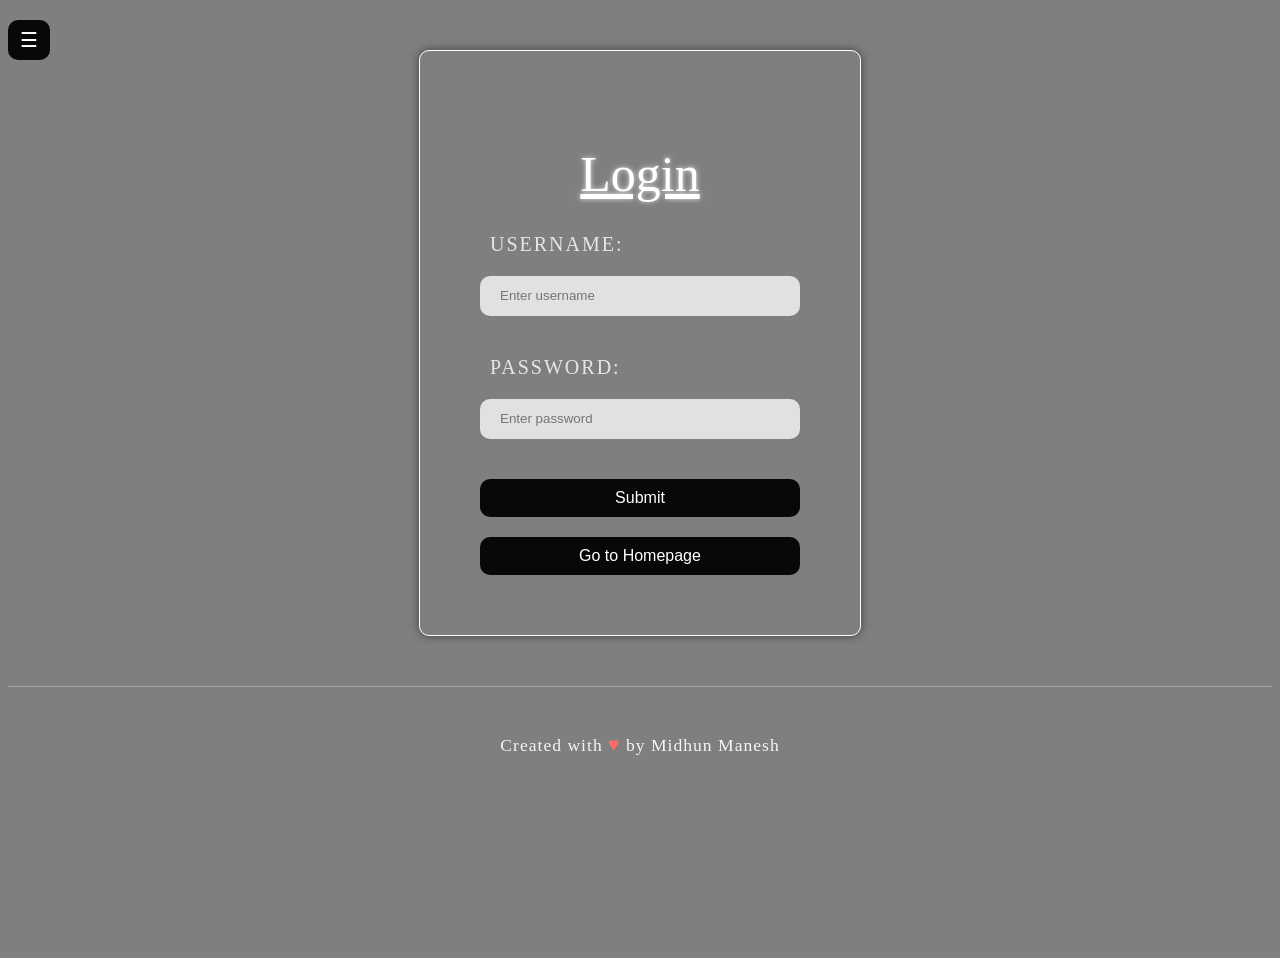
<file: index.html>
<!DOCTYPE html>
<html lang="en">
<head>
    <meta charset="UTF-8">
    <meta name="viewport" content="width=device-width, initial-scale=1.0">
    <title>Login Page</title>
    <link rel="stylesheet" href="style.css">
</head>
<body>
    <script>
        function validateForm() {
            var username = document.getElementById("username").value;
            var password = document.getElementById("password").value;
            let valid = true;

            if (username === "") {
                alert("Username must be filled out");
                valid = false;
            }

            if (!/^(?=.*[A-Z])(?=.*\d).{6,}$/.test(password)) {
                alert("Password must be at least 6 characters long and contain at least one uppercase letter and one number");
                valid = false;
            }

            return valid;
        }
    </script>
    <div class="navbar">
        <button onclick="document.getElementById('menu').hidden ^= 1">☰</button>
        <ul id="menu" hidden>
            <li><a href="html/home.html">Home</a></li>
            <li><a href="html/about.html">About</a></li>
            <li><a href="html/contact.html">Contact</a></li>
        </ul>
    </div>
    <div class="login">
        <form action="html/home.html" onsubmit="return validateForm()">
            <h1>Login</h1>
             <label>Username:</label>
            <input type="text" id="username" placeholder="Enter username">
            <label>Password:</label>
            <input type="password" id="password" placeholder="Enter password">
            <button type="submit">Submit</button>
            <button type="button" onclick="window.location.href='html/home.html'">Go to Homepage</button>

        </form>        
    </div>
    <footer class="about-footer">
            <p>Created with <span class="heart">♥</span> by Midhun Manesh</p>
        </footer>
</body>
</html>
</file>
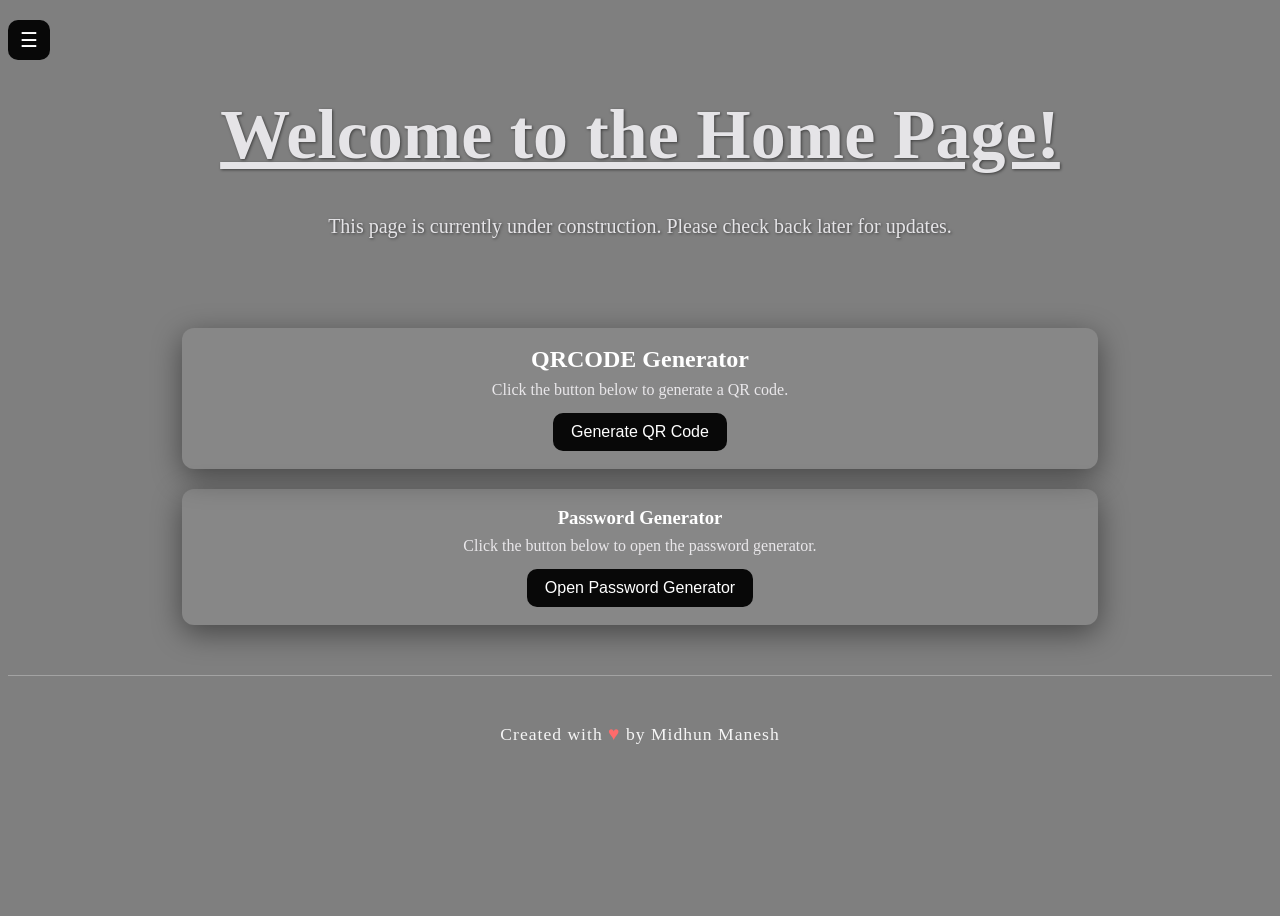
<file: home.html>
<!DOCTYPE html>
<html lang="en">
<head>
    <meta charset="UTF-8">
    <meta name="viewport" content="width=device-width, initial-scale=1.0">
    <title>HomePage</title>
    <link rel="stylesheet" href="home.css">
</head>
<body>
    <script>
       alert("Homepage Under Construction!.");
    </script>
    <div class="navbar">
        <button onclick="document.getElementById('menu').hidden ^= 1">☰</button>
        <ul id="menu" hidden>
            <li><a href="index.html">Login</a></li>
            <li><a href="about.html">About</a></li>
            <li><a href="contact.html">Contact</a></li>
        </ul>
    </div>
    <div class="home-content">
        <h1>Welcome to the Home Page!</h1>
        <p>This page is currently under construction. Please check back later for updates.</p>
    </div>
    <div class="qr-code">
        <h2>QRCODE Generator</h2>
        <p>Click the button below to generate a QR code.</p>
        <button type="button" onclick="window.location.href='qrcode.html'">Generate QR Code</button>
    </div>
    <div class="password-generator">
        <h3>Password Generator</h3>
        <p>Click the button below to open the password generator.</p>
        <button type="button" onclick="window.location.href='password.html'">Open Password Generator</button>
    </div>
    <footer class="about-footer">
            <p>Created with <span class="heart">♥</span> by Midhun Manesh</p>
        </footer>
</body>
</html>
</file>
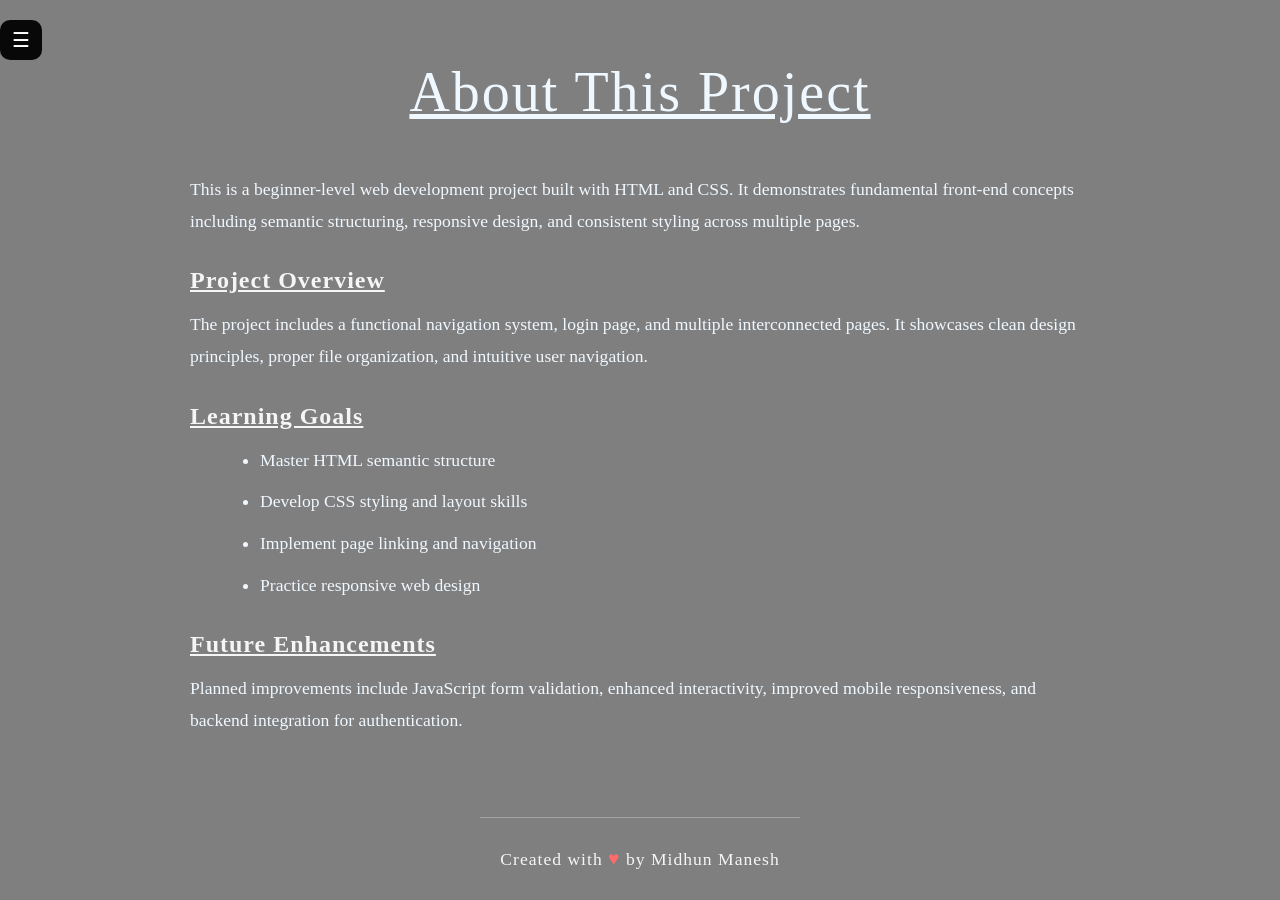
<file: html/about.html>
<!DOCTYPE html>
<html lang="en">
<head>
    <meta charset="UTF-8">
    <meta name="viewport" content="width=device-width, initial-scale=1.0">
    <title>About-Web Project</title>
    <link rel="stylesheet" href="../css/about.css">
</head>
<body>
    <div class="navbar">
        <button onclick="document.getElementById('menu').hidden ^= 1">☰</button>
        <ul id="menu" hidden>
            <li><a href="../index.html">Login</a></li>
            <li><a href="home.html">Home</a></li>
            <li><a href="contact.html">Contact</a></li>
        </ul>
    </div>
    <section class="about-container">
        <div class="about-content">
            <h1>About This Project</h1>
            
            <div class="about-text">
                <p>
                    This is a beginner-level web development project built with HTML and CSS. It demonstrates fundamental front-end concepts including semantic structuring, responsive design, and consistent styling across multiple pages.
                </p>

                <h2>Project Overview</h2>
                <p>
                    The project includes a functional navigation system, login page, and multiple interconnected pages. It showcases clean design principles, proper file organization, and intuitive user navigation.
                </p>

                <h2>Learning Goals</h2>
                <ul>
                    <li>Master HTML semantic structure</li>
                    <li>Develop CSS styling and layout skills</li>
                    <li>Implement page linking and navigation</li>
                    <li>Practice responsive web design</li>
                </ul>

                <h2>Future Enhancements</h2>
                <p>
                    Planned improvements include JavaScript form validation, enhanced interactivity, improved mobile responsiveness, and backend integration for authentication.
                </p>
            </div>
        </div>

        <footer class="about-footer">
            <p>Created with <span class="heart">♥</span> by Midhun Manesh</p>
        </footer>
    </section>
</body>
</html>
</file>
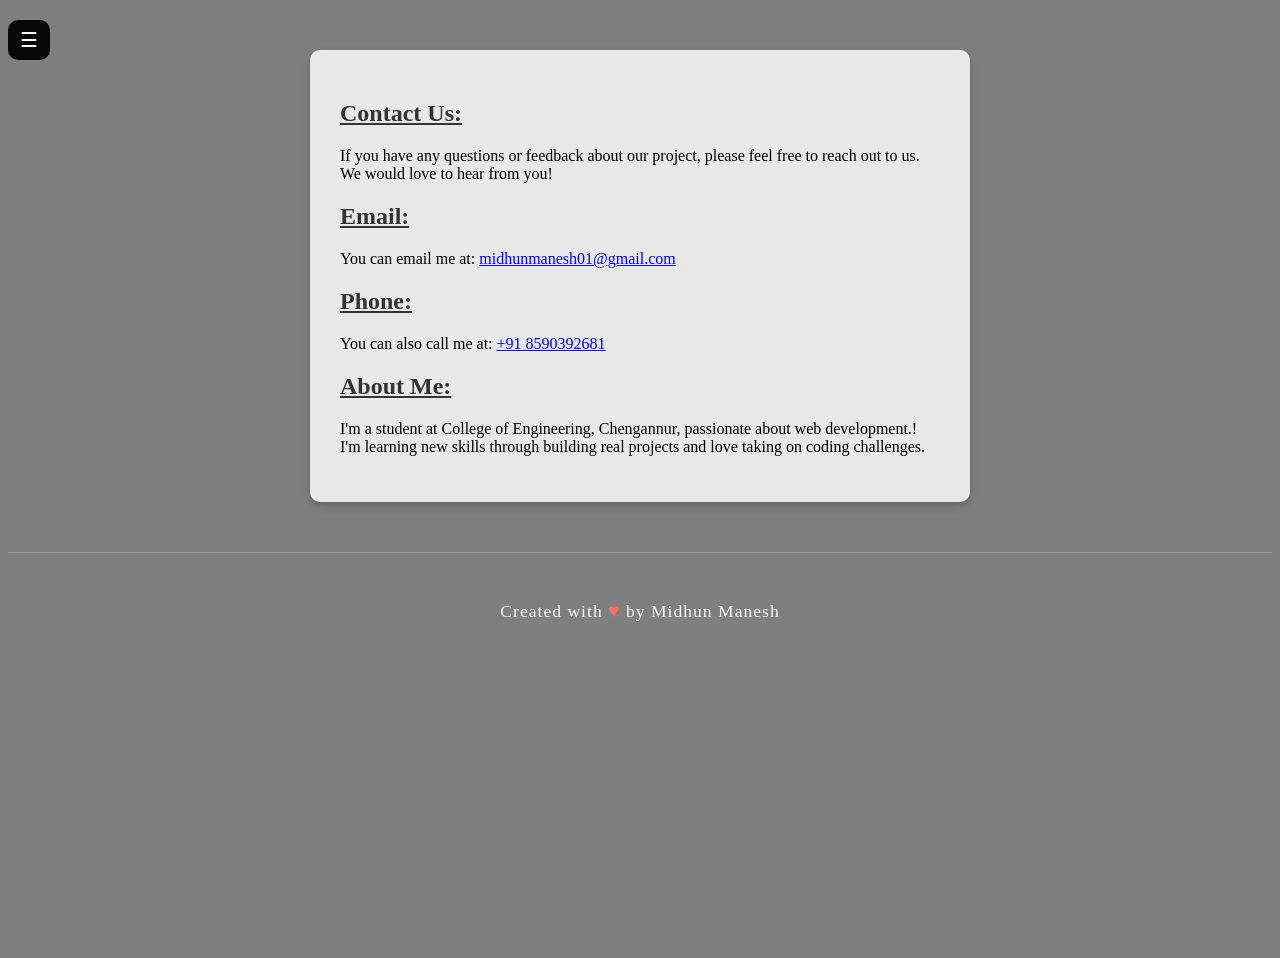
<file: html/contact.html>
<!DOCTYPE html>
<html lang="en">
<head>
    <meta charset="UTF-8">
    <meta name="viewport" content="width=device-width, initial-scale=1.0">
    <title>Contact - Web Project</title>
    <link rel="stylesheet" href="../css/contact.css">
</head>
<body>
    <div class="navbar">
        <button onclick="document.getElementById('menu').hidden ^= 1">☰</button>
        <ul id="menu" hidden>
            <li><a href="../index.html">Login</a></li>
            <li><a href="home.html">Home</a></li>
            <li><a href="about.html">About</a></li>
        </ul>
    </div>

    <section class="contact-container">
        <h1>Contact Us:</h1>
        <p>If you have any questions or feedback about our project, please feel free to reach out to us. We would love to hear from you!</p>

        <div class="contact-info">
            <h2>Email:</h2>
            <p>You can email me at: <a href="mailto:midhunmanesh01@gmail.com">midhunmanesh01@gmail.com</a></p>
            <h2>Phone:</h2> 
            <p>You can also call me at: <a href="tel:+918590392681">+91 8590392681</a></p> 
            <h2>About Me:</h2> 
            <p>I'm a student at College of Engineering, Chengannur, passionate about web development.! I'm learning new skills through building real projects and love taking on coding challenges.
        </div> 
    </section>
           
        <footer class="about-footer">
            <p>Created with <span class="heart">♥</span> by Midhun Manesh</p>
        </footer>
</body>
</html>
</file>
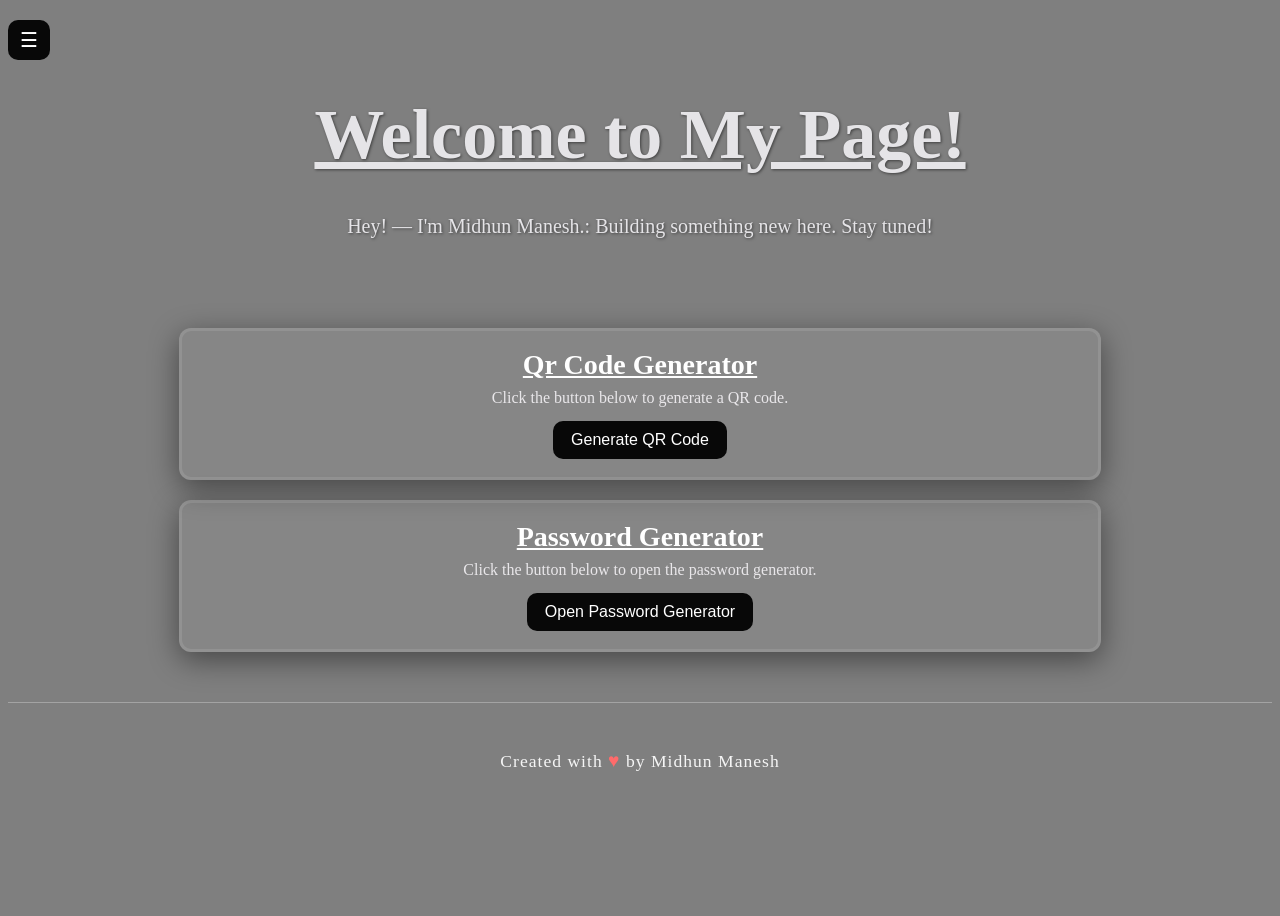
<file: html/home.html>
<!DOCTYPE html>
<html lang="en">
<head>
    <meta charset="UTF-8">
    <meta name="viewport" content="width=device-width, initial-scale=1.0">
    <title>HomePage</title>
    <link rel="stylesheet" href="../css/home.css">
</head>
<body>
    <div class="navbar">
        <button onclick="document.getElementById('menu').hidden ^= 1">☰</button>
        <ul id="menu" hidden>
            <li><a href="../index.html">Login</a></li>
            <li><a href="about.html">About</a></li>
            <li><a href="contact.html">Contact</a></li>
        </ul>
    </div>
    <div class="home-content">
        <h1>Welcome to My Page!</h1>
        <p>Hey! — I'm Midhun Manesh.: Building something new here. Stay tuned!</p>
    </div>
    <div class="qr-code">
        <h2> Qr Code Generator</h2>
        <p>Click the button below to generate a QR code.</p>
        <button type="button" onclick="window.location.href='qrcode.html'">Generate QR Code</button>
    </div>
    <div class="password-generator">
        <h3>Password Generator</h3>
        <p>Click the button below to open the password generator.</p>
        <button type="button" onclick="window.location.href='password.html'">Open Password Generator</button>
    </div>
    <footer class="about-footer">
            <p>Created with <span class="heart">♥</span> by Midhun Manesh</p>
        </footer>
</body>
</html>
</file>
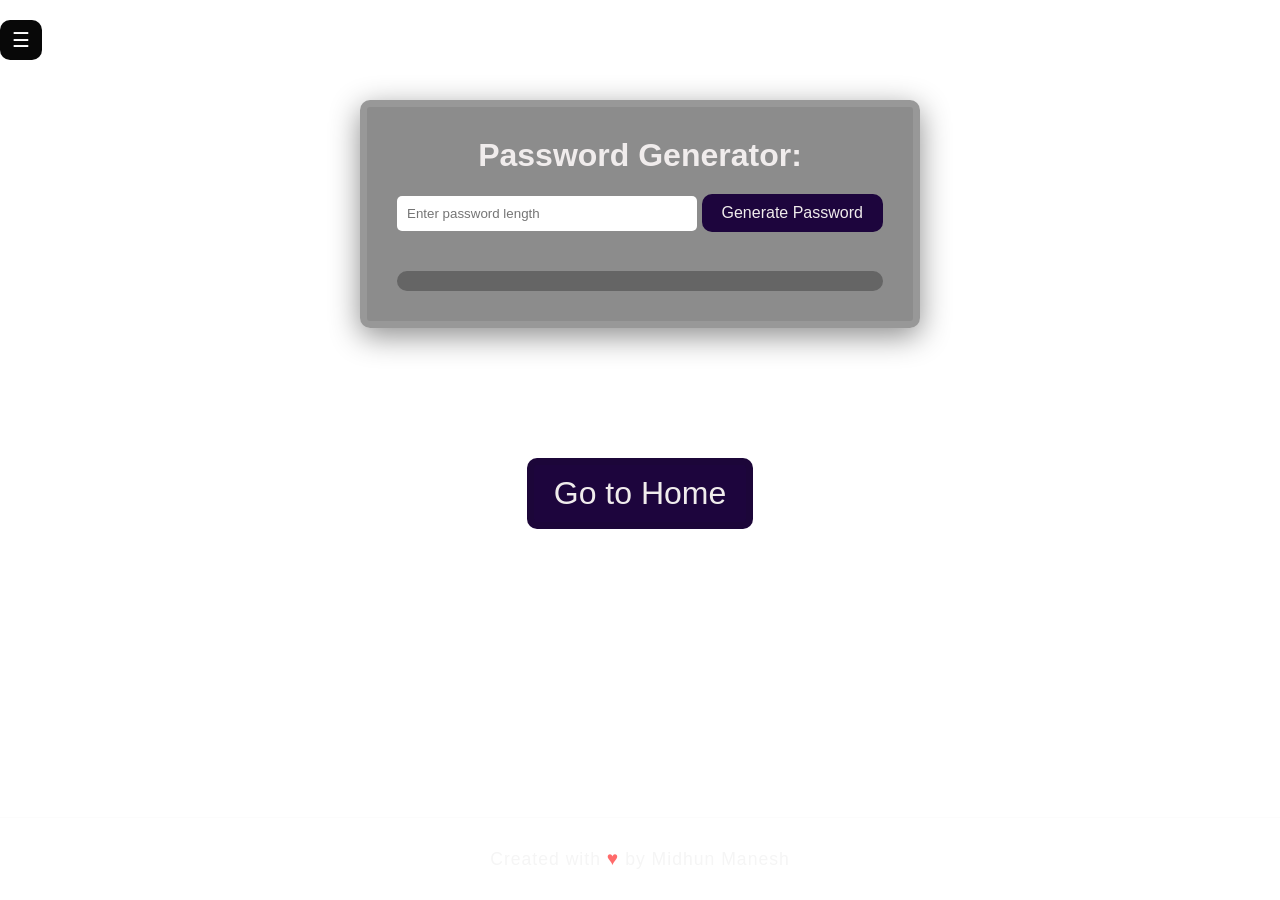
<file: html/password.html>
<!DOCTYPE html>
<html lang="en">
<head>
    <meta charset="UTF-8">
    <meta name="viewport" content="width=device-width, initial-scale=1.0">
    <title>Password Generator</title>
    <link rel="stylesheet" href="../css/password.css">
</head>
<body>
    <div class="container">
        <h1>Password Generator:</h1>
        <input type="number" id="length" placeholder="Enter password length" >
        <button onclick="generatePassword()">Generate Password</button>
        <p id="result"></p>
    </div>
    <div class="navbar">
        <button onclick="document.getElementById('menu').hidden ^= 1">☰</button>
        <ul id="menu" hidden>
            <li><a href="../index.html">Login</a></li>
            <li><a href="about.html">About</a></li>
            <li><a href="contact.html">Contact</a></li>
        </ul>
    </div>
    <div class="home">
        <button type="button" onclick="window.location.href='home.html'">Go to Home</button>
    </div>
    <footer class="about-footer">
            <p>Created with <span class="heart">♥</span> by Midhun Manesh</p>
        </footer>
<script src="../js/password.js"></script>
</body>
</html>
</file>
<file: style.css>
body{
  background: url("https://i.pinimg.com/736x/18/20/09/182009ccb327d794f46efc8b2a805523.jpg");
    background-image: linear-gradient(rgba(0, 0, 0, 0.5), rgba(0, 0, 0, 0.5)), url("https://i.pinimg.com/736x/18/20/09/182009ccb327d794f46efc8b2a805523.jpg");
    background-size: cover;
    background-position: center;
    height: 100vh;
}

button 
{
  font-size: 30px;
  background-color: #080808;
  color: white;
  border: none;
  border-radius: 5px;
  cursor: pointer;
}
button:hover 
{
  background-color: #1d0644;
}

#menu 
{
  background: rgba(20, 20, 20, 0.45);
  padding: 12px 18px;
  margin: 0;
  box-shadow: 0 6px 18px rgba(0,0,0,0.5);
}

#menu li 
{
  padding: 8px 0;
}

#menu a 
{
  color: white;
  text-decoration: none;
  font-size: 25px;
}

#menu a:hover 
{
  text-decoration: underline;
  color: #e5e4e7;
}
.navbar{
  position: absolute;
  top: 20px;
  align-items: center;
  gap: 12px;
}
.navbar button{
  font-size: 20px;
  padding: 8px 12px;
  border-radius: 10px;
}
.login {
  border: 1px solid white;
  width: 400px;
  min-height: 300px;
  margin: 50px auto;
  padding: 20px;

  border-radius: 10px;
  box-shadow: 0px 0px 10px rgba(0, 0, 0, 0.5);
  
}

form {
  display: block;
  box-sizing: border-box;
  padding: 40px;
  width: 100%;
  height: 100%;
  flex-direction: column;
  display: flex;
  gap: 20px;

}

h1 {
  color: white;
  font-weight: normal;
  text-align: center;
  font-size: 50px;
  text-shadow: 0px 0px 5px rgba(255, 255, 255, 0.8);
  margin-bottom: 10px;
  text-decoration: underline;
}

label {
  color: rgba(255, 255, 255, 0.8);
  text-transform: uppercase;
  font-size: 20px;
  letter-spacing: 2px;
  padding-left: 10px;
  
}
input {
  background: rgba(250, 250, 250, 0.8);
  height: 40px;
  line-height: 40px;
  border-radius: 20px;
  padding: 0 20px;
  border: none;
  border-radius: 10px;
  margin-bottom: 20px;
  color:rgb(11, 11, 11);
}
button {
  background: #080808;
  color: white;
  border: none;
  border-radius: 10px;
  padding: 10px 20px;
  font-size: 16px;
  cursor: pointer;
  transition: background-color 0.3s ease;
}
.about-footer {
    text-align: center;
    padding: 30px 20px;
    margin-top: 50px;
    border-top: 1px solid rgba(245, 245, 245, 0.3);
}

.about-footer p {
    color: #f5f5f5;
    font-size: 1.1rem;
    letter-spacing: 1px;
}

.heart {
    color: #ff6b6b;
    font-size: 1.2rem;
}
</file>
<file: home.css>
body{
  background: url("https://i.pinimg.com/736x/18/20/09/182009ccb327d794f46efc8b2a805523.jpg");
    background-image: linear-gradient(rgba(0, 0, 0, 0.5), rgba(0, 0, 0, 0.5)), url("https://i.pinimg.com/736x/18/20/09/182009ccb327d794f46efc8b2a805523.jpg");
    background-size: cover;
    background-position: center;
    height: 100vh;
}

button:hover 
{
  background-color: #130629;
}

#menu 
{
  background: rgba(0,0,0,0.45);
  padding: 12px 18px;
  margin: 0;
  box-shadow: 0 6px 18px rgba(0,0,0,0.5);
}

#menu li 
{
  padding: 8px 0;
}

#menu a 
{
  color: white;
  text-decoration: none;
  font-size: 25px;
}

#menu a:hover 
{
  text-decoration: underline;
  color: #e5e4e7;
}
button {
  background: #080808;
  color: white;
  border: none;
  border-radius: 20px;
  padding: 10px 20px;
  font-size: 16px;
  cursor: pointer;
  transition: background-color 0.3s ease;
}
.about-footer {
    text-align: center;
    padding: 30px 20px;
    margin-top: 50px;
    border-top: 1px solid rgba(245, 245, 245, 0.3);
}

.about-footer p {
    color: #f5f5f5;
    font-size: 1.1rem;
    letter-spacing: 1px;
}

.heart {
    color: #ff6b6b;
    font-size: 1.2rem;
}
.home-content {
    display: flex;
    flex-direction: column;
    align-items: center;
    justify-content: center;
    color: white;
    text-align: center;
    max-width: auto;
    margin: auto ;
    padding: 40px 20px;
}
.home-content h1 {
    font-size: 70px;
    margin-bottom: 20px;
    color:#e5e4e7;
    text-shadow: 1px 1px 3px rgba(0, 0, 0, 0.5);
    text-decoration: underline;   
}
.home-content p {
    font-size: 20px;
    margin-bottom: 30px;
    color:#e5e4e7;
    text-shadow: 1px 1px 3px rgba(0, 0, 0, 0.5);
}
.navbar{
  position: absolute;
  top: 20px;
  align-items: center;
  gap: 12px;
}
.navbar button{
  font-size: 20px;
  padding: 8px 12px;
  border-radius: 10px;
}

.qr-code, .password-generator{
  background: rgba(255,255,255,0.06);
  border-radius: 12px;
  padding: 18px;
  margin: 20px auto;
  width: min(880px, 92%);
  color: #f0eef3;
  box-shadow: 0 8px 30px rgba(0,0,0,0.45);
  text-align: center;
}

.qr-code h2, .password-generator h3{
  margin: 0 0 8px 0;
  color: #fff;
}

.qr-code p, .password-generator p{
  margin: 0 0 14px 0;
  color: #e9e7ea;
}

.qr-code button, .password-generator button{
  padding: 10px 18px;
  border-radius: 10px;
  font-size: 16px;
}
</file>
<file: css/about.css>
* {
    margin: auto;
    padding: auto;
    box-sizing: border-box;
}

body {
    background: url("https://i.pinimg.com/736x/18/20/09/182009ccb327d794f46efc8b2a805523.jpg");
    background-image: linear-gradient(rgba(0, 0, 0, 0.5), rgba(0, 0, 0, 0.5)), url("https://i.pinimg.com/736x/18/20/09/182009ccb327d794f46efc8b2a805523.jpg");
    background-size: cover;
    background-position: center;
    height: 100vh;
}

.about-container {
    display: flex;
    flex-direction: column;
    justify-content: space-between;
    min-height: 100vh;
    padding: 60px 20px 0;
    margin: 0 auto;
    width: 100%;

}

.about-content {
    flex: 1;
    max-width: 900px;
    margin: 0 auto;
    width: 100%;
}

h1 {
    text-align: center;
    color: aliceblue;
    font-size: 3.5rem;
    margin-bottom: 50px;
    letter-spacing: 2px;
    font-weight: 300;
    text-decoration: underline;
}

h2 {
    color: #f5f5f5;
    font-size: 1.5rem;
    margin-top: 30px;
    margin-bottom: 15px;
    letter-spacing: 1px;
    text-decoration: underline;
}

.about-text p {
    color: aliceblue;
    font-size: 1.1rem;
    line-height: 1.8;
    margin-bottom: 20px;
    text-align: left;
}

.about-text ul {
    color: aliceblue;
    font-size: 1.1rem;
    line-height: 1.8;
    margin-left: 30px;
    margin-bottom: 20px;
}

.about-text li {
    margin-bottom: 10px;
}

.about-footer {
    text-align: center;
    padding: 30px 20px;
    margin-top: 50px;
    border-top: 1px solid rgba(245, 245, 245, 0.3);
}

.about-footer p {
    color: #f5f5f5;
    font-size: 1.1rem;
    letter-spacing: 1px;
}

.heart {
    color: #ff6b6b;
    font-size: 1.2rem;
}

button:hover 
{
  background-color: #130629;
}

#menu 
{
  background: rgba(0,0,0,0.45);
  padding: 12px 18px;
  margin: 0;
  box-shadow: 0 6px 18px rgba(0,0,0,0.5);
}

#menu li 
{
  padding: 8px 0;
}

#menu a 
{
  color: white;
  text-decoration: none;
  font-size: 25px;
}

#menu a:hover 
{
  text-decoration: underline;
  color: #e5e4e7;
}
button {
  background: #080808;
  color: white;
  border: none;
  border-radius: 20px;
  padding: 10px 20px;
  font-size: 16px;
  cursor: pointer;
  transition: background-color 0.3s ease;
}

.navbar{
  position: absolute;
  top: 20px;
  align-items: center;
  gap: 12px;
}
.navbar button{
  font-size: 20px;
  padding: 8px 12px;
  border-radius: 10px;
}
</file>
<file: css/contact.css>
body{
  background: url("https://i.pinimg.com/736x/18/20/09/182009ccb327d794f46efc8b2a805523.jpg");
    background-image: linear-gradient(rgba(0, 0, 0, 0.5), rgba(0, 0, 0, 0.5)), url("https://i.pinimg.com/736x/18/20/09/182009ccb327d794f46efc8b2a805523.jpg");
    background-size: cover;
    background-position: center;
    height: 100vh;
}

button:hover 
{
  background-color: #130629;
}

#menu 
{
  background: rgba(0,0,0,0.45);
  padding: 12px 18px;
  margin: 0;
  box-shadow: 0 6px 18px rgba(0,0,0,0.5);
}

#menu li 
{
  padding: 8px 0;
}

#menu a 
{
  color: white;
  text-decoration: none;
  font-size: 25px;
}

#menu a:hover 
{
  text-decoration: underline;
  color: #e5e4e7;
}

.navbar{
  position: absolute;
  top: 20px;
  align-items: center;
  gap: 12px;
}
.navbar button{
  font-size: 20px;
  padding: 8px 12px;
  border-radius: 10px;
}

button {
  background: #080808;
  color: white;
  border: none;
  border-radius: 20px;
  padding: 10px 20px;
  font-size: 16px;
  cursor: pointer;
  transition: background-color 0.3s ease;
}
.contact-footer {
    text-align: center;
    padding: 30px 20px;
    margin-top: 50px;
    border-top: 1px solid rgba(245, 245, 245, 0.3);
}
.contact-footer p {
    color: #f5f5f5;
    font-size: 1.1rem;
    letter-spacing: 1px;
}
.contact-container {
    max-width: 600px;
    margin: 50px auto;
    background-color: rgba(243, 241, 241, 0.925);
    padding: 30px;
    border-radius: 10px;
    box-shadow: 0 4px 8px rgba(0, 0, 0, 0.2);
}
.contact-container h1 {
    text-decoration: underline;
    margin-bottom: 20px;
    color: #333;
}
.contact-container h2 {
    text-decoration: underline;
    margin-bottom: 20px;
    color: #333;
}
.about-footer {
    text-align: center;
    padding: 30px 20px;
    margin-top: 50px;
    border-top: 1px solid rgba(245, 245, 245, 0.3);
}

.about-footer p {
    color: #f5f5f5;
    font-size: 1.1rem;
    letter-spacing: 1px;
}

.heart {
    color: #ff6b6b;
    font-size: 1.2rem;
}
</file>
<file: css/home.css>
body{
  background: url("https://i.pinimg.com/736x/18/20/09/182009ccb327d794f46efc8b2a805523.jpg");
    background-image: linear-gradient(rgba(0, 0, 0, 0.5), rgba(0, 0, 0, 0.5)), url("https://i.pinimg.com/736x/18/20/09/182009ccb327d794f46efc8b2a805523.jpg");
    background-size: cover;
    background-position: center;
    height: 100vh;
}

button:hover 
{
  background-color: #130629;
}

#menu 
{
  background: rgba(0,0,0,0.45);
  padding: 12px 18px;
  margin: 0;
  box-shadow: 0 6px 18px rgba(0,0,0,0.5);
}

#menu li 
{
  padding: 8px 0;
}

#menu a 
{
  color: white;
  text-decoration: none;
  font-size: 25px;
}

#menu a:hover 
{
  text-decoration: underline;
  color: #e5e4e7;
}
button {
  background: #080808;
  color: white;
  border: none;
  border-radius: 20px;
  padding: 10px 20px;
  font-size: 16px;
  cursor: pointer;
  transition: background-color 0.3s ease;
}
.about-footer {
    text-align: center;
    padding: 30px 20px;
    margin-top: 50px;
    border-top: 1px solid rgba(245, 245, 245, 0.3);
}

.about-footer p {
    color: #f5f5f5;
    font-size: 1.1rem;
    letter-spacing: 1px;
}

.heart {
    color: #ff6b6b;
    font-size: 1.2rem;
}
.home-content {
    display: flex;
    flex-direction: column;
    align-items: center;
    justify-content: center;
    color: white;
    text-align: center;
    max-width: auto;
    margin: auto ;
    padding: 40px 20px;
}
.home-content h1 {
    font-size: 70px;
    margin-bottom: 20px;
    color:#e5e4e7;
    text-shadow: 1px 1px 3px rgba(0, 0, 0, 0.5);
    text-decoration: underline;   
}
.home-content p {
    font-size: 20px;
    margin-bottom: 30px;
    color:#e5e4e7;
    text-shadow: 1px 1px 3px rgba(0, 0, 0, 0.5);
}
.navbar{
  position: absolute;
  top: 20px;
  align-items: center;
  gap: 12px;
}
.navbar button{
  font-size: 20px;
  padding: 8px 12px;
  border-radius: 10px;
}

.qr-code, .password-generator{
  background: rgba(255,255,255,0.06);
  border-radius: 12px;
  padding: 18px;
  margin: 20px auto;
  width: min(880px, 92%);
  color: #f0eef3;
  box-shadow: 0 8px 30px rgba(0,0,0,0.45);
  text-align: center;
  border: 3px solid rgba(255,255,255,0.1);
}

.qr-code h2, .password-generator h3{
  margin: 0 0 8px 0;
  color: #fff;
  font-size: 28px;
  text-decoration: underline;
}

.qr-code p, .password-generator p{
  margin: 0 0 14px 0;
  color: #e9e7ea;
}

.qr-code button, .password-generator button{
  padding: 10px 18px;
  border-radius: 10px;
  font-size: 16px;
}

.qr-code button:hover, .password-generator button:hover{
  background-color: #1d053d;
  color: #f0ecec;
}
</file>
<file: css/password.css>
*{
    margin: 0;
    padding: 0;
    box-sizing: border-box;
}
body {
    font-family: 'Segoe UI', Tahoma, Geneva, Verdana, sans-serif;
    background: url("https://i.pinimg.com/736x/18/20/09/182009ccb327d794f46efc8b2a805523.jpg");
    background-size: cover;
    background-position: center;
    color: #f5f5f5;
    display: flex;
    flex-direction: column;
    min-height: 100vh;
}
.container {
    background: rgba(0,0,0,0.45);
    padding: 30px;
    border-radius: 10px;
    width: fit-content;
    margin: 100px auto;
    box-shadow: 0 8px 30px rgba(0,0,0,0.45);
    text-align: center;
    border: 7px solid rgba(255, 255, 255, 0.1);
}
.container h1 {
    font-size: 2rem;
    margin-bottom: 20px;
    color: #f0ecec;
}
.container input {
    padding: 10px;
    width: 300px;
    border: none;
    border-radius: 5px;
    margin-bottom: 20px;
}
.container button {
    padding: 10px 20px;
    border: none;
    border-radius: 5px;
    background-color: #1d053d;
    color: #f0ecec;
    cursor: pointer;
    font-size: 1rem;
    border-radius: 10px;
}
.container button:hover {
    background-color: #033a74;
}
#menu 
{
  list-style: none;
  border-radius: 10px;
}

#menu li 
{
  padding: 10px 20px;
  font-family: 'Franklin Gothic Medium', 'Arial Narrow', Arial, sans-serif;
}

#menu a 
{
  color: white;
  text-decoration: none;
  font-size: 25px;
  transition: cubic-bezier(0.075, 0.82, 0.165, 1);
}

#menu a:hover 
{
  text-decoration: underline;
  color: #e5e4e7;
}
.navbar{
  position: absolute;
  top: 20px;
  align-items: center;
  gap: 12px;
}
.navbar button{
  font-size: 20px;
  padding: 8px 12px;
  border-radius: 10px;
}
button {
  background: #080808;
  color: white;
  border: none;
  border-radius: 20px;
  padding: 10px 20px;
  font-size: 16px;
  cursor: pointer;
  transition: background-color 0.3s ease;
}
button:hover 
{
  background-color: #130629;
  cursor: pointer;
}
.about-footer {
    text-align: center;
    padding: 30px 20px;
    margin-top: auto;
    border-top: 1px solid rgba(245, 245, 245, 0.3);
}

.about-footer p {
    color: #f5f5f5;
    font-size: 1.1rem;
    letter-spacing: 1px;
}

.heart {
    color: #ff6b6b;
    font-size: 1.2rem;
}

.home {
    text-align: center;
    margin-top: 30px;
}
.home button {
    background-color: #1d053d;
    color: #f0ecec;
    border-radius: 10px;
    padding: 10px 20px;
    font-size: 2rem;
    font-family: 'Franklin Gothic Medium', 'Arial Narrow', Arial, sans-serif;
    border: 7px solid rgba(24, 24, 24, 0.1);
    cursor: pointer;
}
.home button:hover {
    background-color: #042852;
}
#result {
    margin-top: 20px;
    font-size: 1.5rem;
    color: #f0ecec;
    border-radius: 10px;
    padding: 10px 20px;
    background-color: rgba(10, 10, 10, 0.3);
    font: sans-serif;
    cursor: copy;
}
</file>
